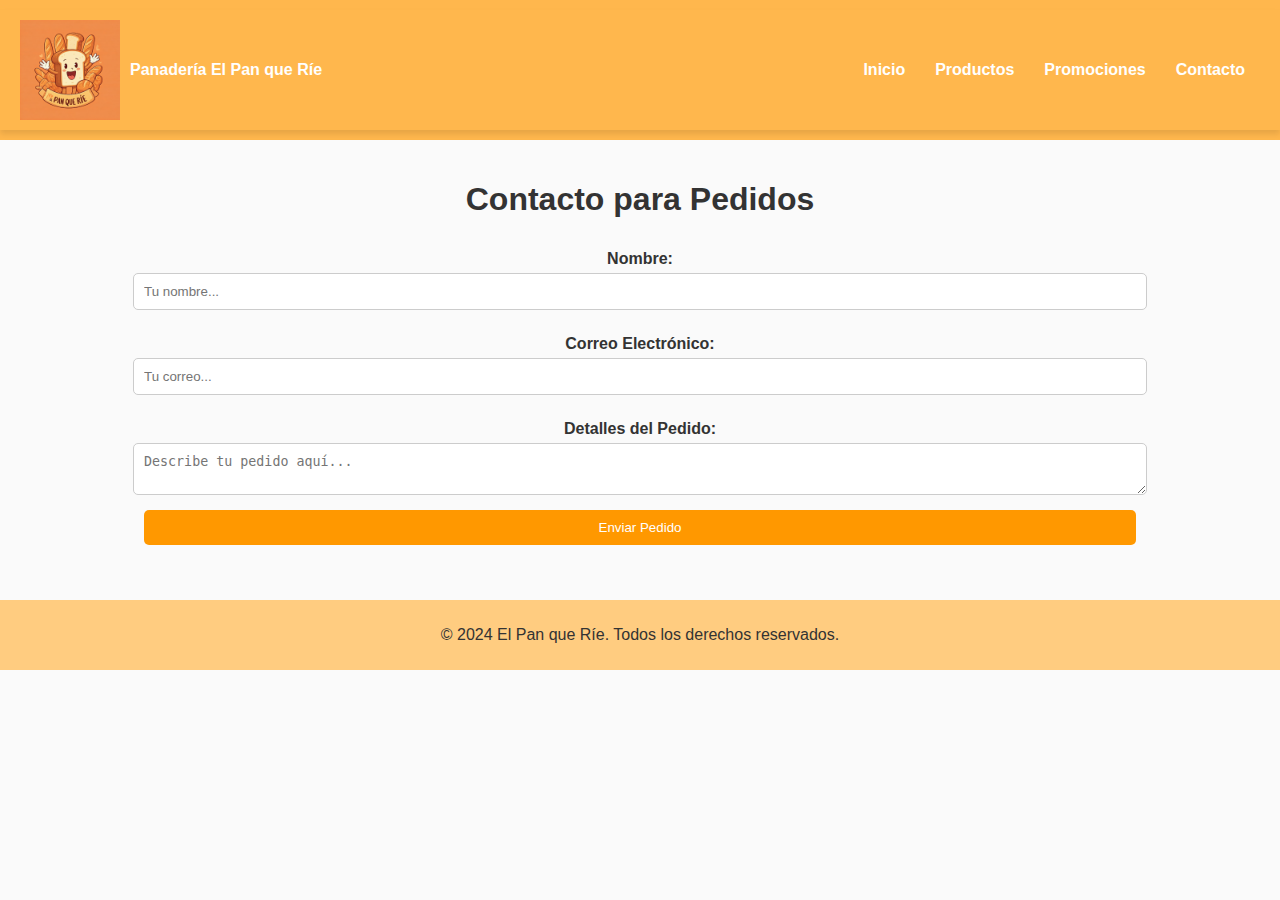
<file: contacto.html>
<!DOCTYPE html>
<html lang="es">
<head>
    <meta charset="UTF-8">
    <meta name="viewport" content="width=device-width, initial-scale=1.0">
    <title>El Pan que Ríe - Contacto</title>
    <link rel="stylesheet" href="styles.css">
</head>
<body>
    <header>
        <nav class="navbar">
            <a href="index.html" class="logo-marca">
                <img src="logo.png" alt="El Pan que Ríe">
                <span class="nombre-marca">Panadería El Pan que Ríe</span>
            </a>
            <ul>
                <li><a href="index.html">Inicio</a></li>
                <li><a href="productos.html">Productos</a></li>
                <li><a href="promociones.html">Promociones</a></li>
                <li><a href="contacto.html">Contacto</a></li>
            </ul>
        </nav>
    </header>

    <main>
        <section class="formulario">
            <h1>Contacto para Pedidos</h1>
            <form action="#" method="post">
                <label for="nombre">Nombre:</label>
                <input type="text" id="nombre" name="nombre" placeholder="Tu nombre...">

                <label for="email">Correo Electrónico:</label>
                <input type="email" id="email" name="email" placeholder="Tu correo...">

                <label for="pedido">Detalles del Pedido:</label>
                <textarea id="pedido" name="pedido" placeholder="Describe tu pedido aquí..."></textarea>

                <button type="submit">Enviar Pedido</button>
            </form>
        </section>
    </main>

    <footer>
        <p>© 2024 El Pan que Ríe. Todos los derechos reservados.</p>
    </footer>
</body>
</html>
</file>
<file: styles.css>
/* Estilos Generales */
body {
    font-family: Arial, sans-serif;
    margin: 0;
    padding: 0;
    background-color: #fafafa;
    color: #333;
}

header {
    background-color: #ffb74d;
    padding: 10px 0;
}
/* Ajustes para el logo */
.navbar {
    background-color: #ffb74d; /* Color de fondo */
    padding: 10px 20px;
    display: flex;
    align-items: center;
    justify-content: space-between;
    box-shadow: 0 4px 6px rgba(0, 0, 0, 0.1);
}

.navbar-content {
    display: flex;
    align-items: center;
    width: 100%;
    justify-content: space-between;
}

/* Contenedor del logo y el nombre */
.logo-marca {
    display: flex;
    align-items: center;
    text-decoration: none;
}

.logo-marca img {
    width: 100px;
    height: 100px;
    border-radius: 0%;
    margin-right: 10px; /* Espaciado entre logo y texto */
}

.logo-marca .marca-nombre {
    font-size: 18px;
    font-weight: bold;
    color: #fff;
}
.navbar ul {
    display: flex;
    list-style: none;
    margin: 0;
    padding: 0;
}

.navbar li {
    margin: 0 15px;
}

.navbar a {
    text-decoration: none;
    color: #fff;
    font-weight: bold;
}

.navbar a:hover {
    color: #000;
}

main {
    padding: 20px;
    text-align: center;
}

footer {
    background-color: #ffcc80;
    text-align: center;
    padding: 10px 0;
    margin-top: 20px;
}
/* Sección de introducción */
.introduccion {
    text-align: center;
    background-color: #fff5e1;
    padding: 20px;
    margin-bottom: 20px;
}

.introduccion h1 {
    color: #d16c00;
    font-size: 2.5em;
}

.introduccion p {
    font-size: 1.2em;
    color: #555;
}

/* Sección de historia del pan */
.historia-pan {
    padding: 20px;
    background-color: #f9f9f9;
}

.historia-pan h2 {
    text-align: center;
    color: #d16c00;
    margin-bottom: 20px;
}

.historia-contenido {
    display: flex;
    flex-wrap: wrap;
    align-items: center;
    gap: 20px;
}

.imagen-pan {
    flex: 1;
    max-width: 400px;
    border-radius: 8px;
    box-shadow: 0 4px 8px rgba(0, 0, 0, 0.1);
}

.texto-historia {
    flex: 2;
    font-size: 1.1em;
    color: #555;
}

/* Sección de hornos */
.hornos {
    padding: 20px;
    background-color: #fff5e1;
}

.hornos h2 {
    text-align: center;
    color: #d16c00;
    margin-bottom: 20px;
}

.hornos-contenido {
    display: flex;
    flex-wrap: wrap;
    align-items: center;
    gap: 20px;
}

.texto-hornos {
    flex: 2;
    font-size: 1.1em;
    color: #555;
}

.imagen-horno {
    flex: 1;
    max-width: 400px;
    border-radius: 8px;
    box-shadow: 0 4px 8px rgba(0, 0, 0, 0.1);
}
/* Sección Pedidos Especiales */
.pedidos-especiales {
    background-color: #fff;
    padding: 20px;
    margin: 20px auto;
    width: 90%;
    max-width: 800px;
    border-radius: 10px;
    box-shadow: 0 4px 6px rgba(0, 0, 0, 0.1);
    text-align: center;
}

.pedidos-especiales p {
    margin-bottom: 20px;
}

/* Botón de Pedidos Especiales */
.boton-pedidos {
    display: inline-block;
    background-color: #d16c00;
    color: white;
    text-decoration: none;
    padding: 10px 20px;
    border-radius: 5px;
    font-size: 1em;
    font-weight: bold;
    transition: background-color 0.3s ease;
}

.boton-pedidos:hover {
    background-color: #a35400;
    color: white;
}

/* Estilos del Formulario */
form {
    display: flex;
    flex-direction: column;
    align-items: center;
}

form label {
    margin: 10px 0 5px;
    font-weight: bold;
}

form input, form textarea, form button {
    width: 80%;
    padding: 10px;
    margin-bottom: 15px;
    border: 1px solid #ccc;
    border-radius: 5px;
}

form button {
    background-color: #ff9800;
    color: #fff;
    border: none;
    cursor: pointer;
}

form button:hover {
    background-color: #e65100;
}

/* Sección de productos */
.productos-grid {
    display: grid;
    grid-template-columns: repeat(auto-fit, minmax(200px, 1fr));
    gap: 20px;
    padding: 20px;
}

.producto {
    text-align: center;
    background-color: #f8f8f8;
    border: 1px solid #ccc;
    border-radius: 8px;
    padding: 15px;
    box-shadow: 0px 4px 8px rgba(0, 0, 0, 0.1);
    transition: transform 0.3s ease;
}

.producto:hover {
    transform: scale(1.05);
}

.producto-img {
    width: 100%;
    height: auto;
    border-radius: 8px;
    margin-bottom: 10px;
}

.producto h3 {
    margin: 10px 0;
    color: #333;
}

.producto p {
    color: #666;
    font-size: 0.9em;
}

/* Sección de promociones */
.promociones-grid {
    display: grid;
    grid-template-columns: repeat(auto-fit, minmax(250px, 1fr));
    gap: 20px;
    padding: 20px;
}

.promocion {
    text-align: center;
    background-color: #fff5e1;
    border: 1px solid #ccc;
    border-radius: 8px;
    padding: 15px;
    box-shadow: 0px 4px 8px rgba(0, 0, 0, 0.1);
    transition: transform 0.3s ease;
}

.promocion:hover {
    transform: scale(1.05);
}

.promocion-img {
    width: 100%;
    height: auto;
    border-radius: 8px;
    margin-bottom: 10px;
}

.promocion h3 {
    margin: 10px 0;
    color: #d16c00;
}

.promocion p {
    color: #555;
    font-size: 0.9em;
}
</file>
